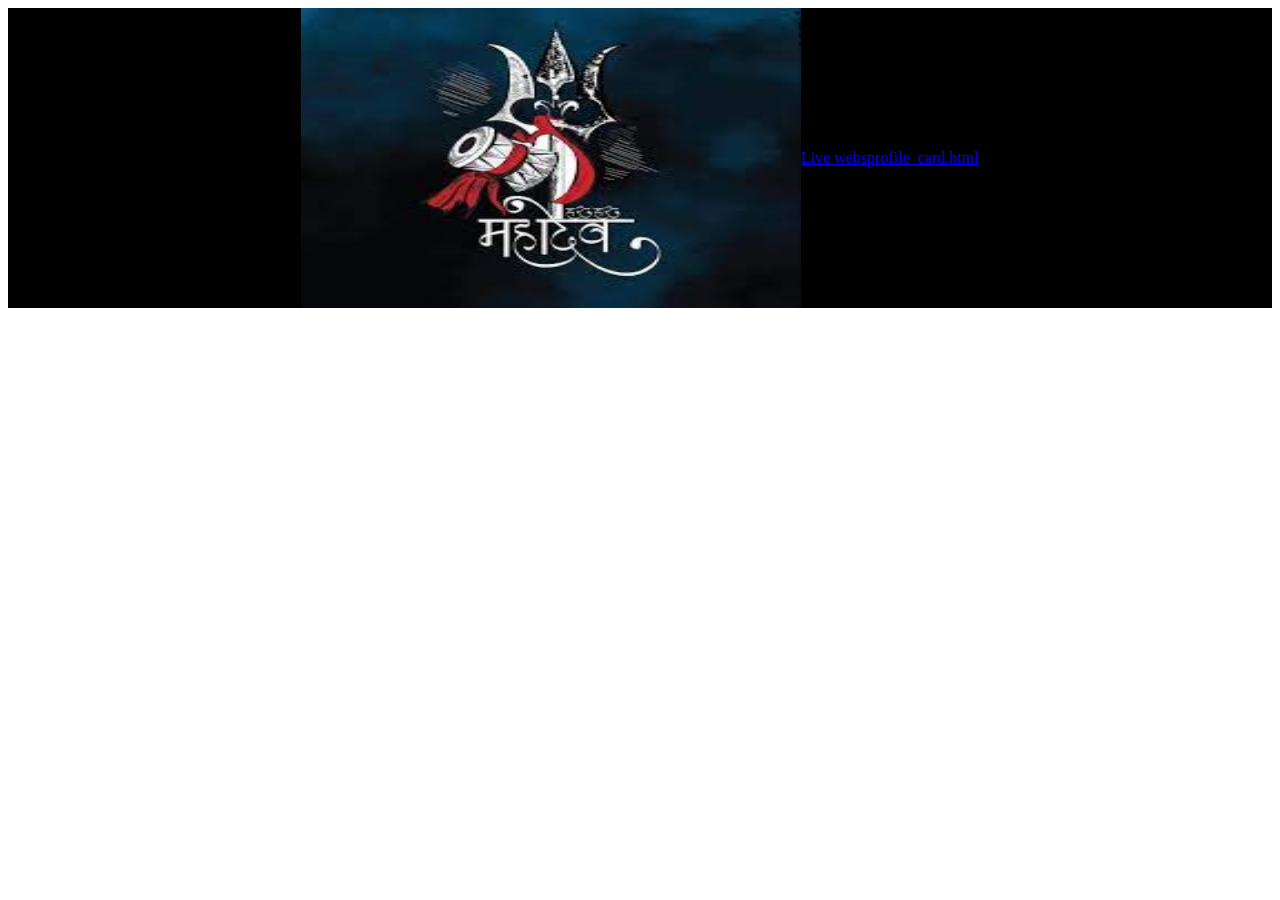
<file: index.html>
<!DOCTYPE html>
<html lang="en">
  <head>
    <meta charset="UTF-8" />
    <meta name="viewport" content="width=device-width, initial-scale=1.0" />
    <title>Document</title>
    <style>
        .container{
            width: 100%;
            height: 100%;
            display: flex;
            justify-content: center;
            align-items: center;
            background-color: black;
        }
        .card{
            width: 500px;
            height: 300px;
            position: relative;
            overflow: hidden;
        }
        .card>img{
            width: 100%;
            height: 100%;
            transition: all 0.9s;
        }
        .content{
            position: absolute;
            bottom: -110px;
            left: 10px;
            color: wheat;
            transition: all 0.9s;
        }
        .card:hover .content{
            bottom: 10px;
        }
        .card:hover img{
            filter: brightness(40%);
        }
    </style>
  </head>
  <body>
    <div class="container">
      <div class="card">
        <img
          src="[data-uri]"
          alt=""
        />
        <div class="content">
          <h1>Har har Mahadev</h1>
          <p>
            Lorem, ipsum dolor sit amet consectetur adipisicing elit. In
            voluptas veritatis, accusamus deserunt ducimus neque sed at odio
            animi architecto.
          </p>
        </div>
      </div>
      <a href="./E-commerce/index.html">Live webs</a>
      
         <a href="profile_card.html">profile_card.html
       </a>
      
    </div>
  </body>
</html>
</file>
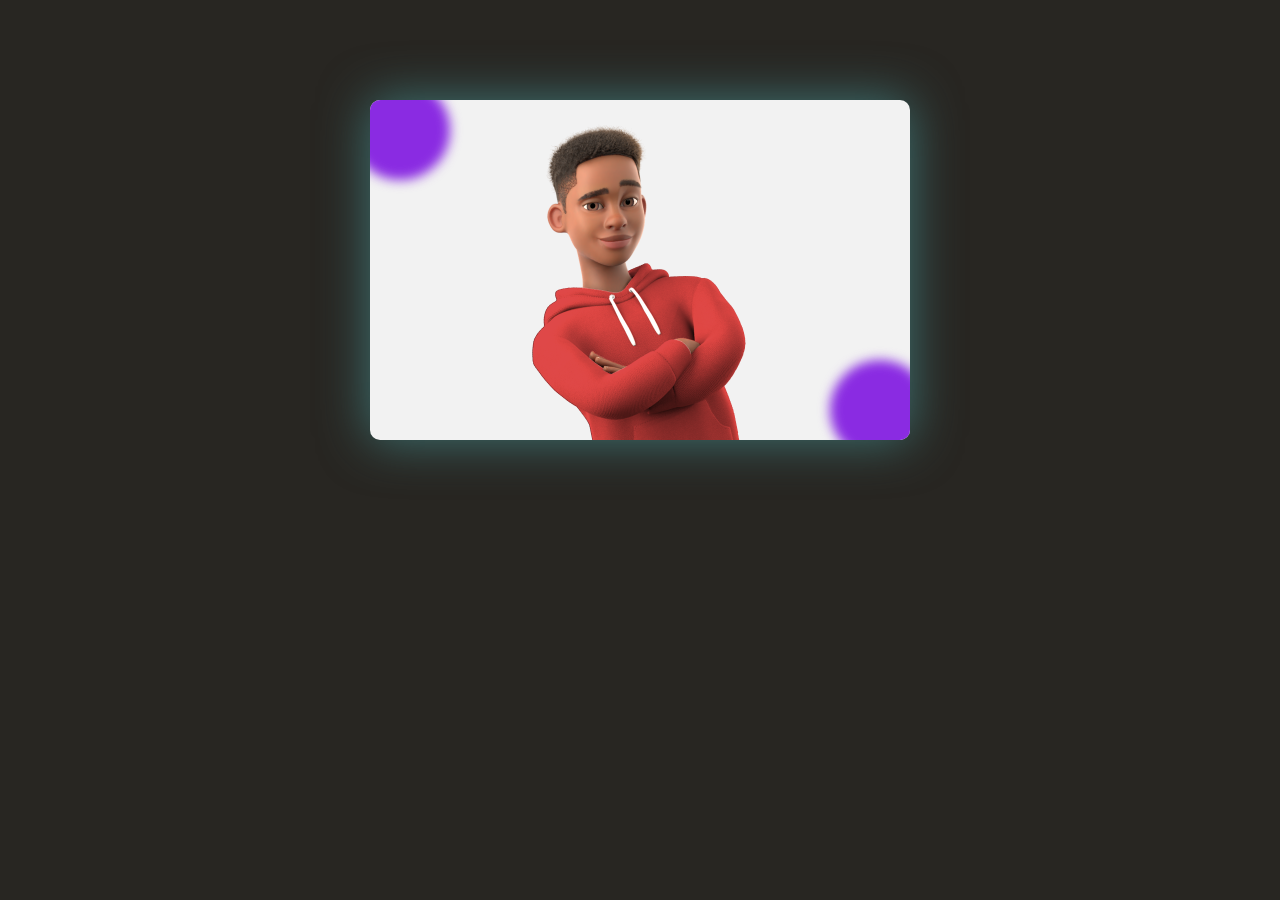
<file: profile_card.html>
<!DOCTYPE html>
<html lang="en">
  <head>
    <meta charset="UTF-8" />
    <meta name="viewport" content="width=device-width, initial-scale=1.0" />
    <title>Profile Card</title>
    <link
      rel="stylesheet"
      href="https://cdnjs.cloudflare.com/ajax/libs/font-awesome/6.5.1/css/all.min.css"
      integrity="sha512-DTOQO9RWCH3ppGqcWaEA1BIZOC6xxalwEsw9c2QQeAIftl+Vegovlnee1c9QX4TctnWMn13TZye+giMm8e2LwA=="
      crossorigin="anonymous"
      referrerpolicy="no-referrer"
    />

    <style>
      *{
        cursor: url("./pointer.png"), default;
      }
      body {
        background-color: rgb(40, 38, 34);
      }
      .container {
        width: 100%;
        height: 100%;
      }
      .card {
        width: 500px;
        height: 300px;
        background-color: #f2f2f2;
        border-radius: 10px;
        box-shadow: 0px 0px 50px rgb(63, 118, 118);
        display: flex;
        justify-content: space-around;
        align-items: center;
        padding: 20px;
        position: relative;
        overflow: hidden;
        margin: 0px auto;
        margin-top: 100px;
        transition: all 0.5s;
      }
      .card:hover {
        width: 500px;
        height: 300px;
        background-color: #0000008e;
        border-radius: 10px;
        box-shadow: 0px 0px 50px aqua;
        display: flex;
        justify-content: space-around;
        align-items: center;
        padding: 20px;
        position: relative;
        overflow: hidden;
        margin: 0px auto;
        margin-top: 100px;
      }
      .rounded-1 {
        position: absolute;
        top: -20px;
        left: -20px;
        background-color: blueviolet;
        width: 100px;
        height: 100px;
        border-radius: 100%;
        filter: blur(6px);
      }
      .rounded-2 {
        position: absolute;
        bottom: -20px;
        right: -20px;
        background-color: blueviolet;
        width: 100px;
        height: 100px;
        border-radius: 100%;
        filter: blur(6px);
      }
      .content {
        position: absolute;
        bottom: -120px;
        left: 0;
        background-image: linear-gradient(
          to right,
          rgba(0, 0, 0, 0.233),
          rgba(137, 137, 137, 0.61)
        );
        width: 100%;
        transition: all 0.9s;
      }
      .content:hover {
        bottom: 0px;
        background-image: linear-gradient(
          to right,
          rgb(255, 255, 255),
          rgba(156, 156, 156, 0.61)
        );
      }
      .arrow {
        text-align: center;
        margin: 15px;
        color: white;
        font-size: large;
      }
    </style>
  </head>
  <body>
    <div class="container">
      <div class="card">
        <div class="rounded-1"></div>
        <div class="rounded-2"></div>
        <img src="./Standing confident.png" alt="Confident Man" />
        <div class="content">
          <div class="arrow">
            <i class="fa-solid fa-angle-down"></i>
          </div>
          <h1>Madhav Gediya</h1>
          <p>
            Lorem ipsum dolor, sit amet consectetur adipisicing elit. Odio,
            suscipit.
          </p>
          <div>
            <i class="fa-brands fa-square-instagram"></i>
            <i class="fa-brands fa-square-whatsapp"></i>
            <i class="fa-brands fa-square-facebook"></i>
          </div>
        </div>
      </div>
    </div>
  </body>
</html>

<!-- <!DOCTYPE html>
<html lang="en">
  <head>
    <meta charset="UTF-8" />
    <meta name="viewport" content="width=device-width, initial-scale=1.0" />
    <title>Profile Card</title>
    <link
      rel="stylesheet"
      href="https://cdnjs.cloudflare.com/ajax/libs/font-awesome/6.5.1/css/all.min.css"
      integrity="sha512-DTOQO9RWCH3ppGqcWaEA1BIZOC6xxalwEsw9c2QQeAIftl+Vegovlnee1c9QX4TctnWMn13TZye+giMm8e2LwA=="
      crossorigin="anonymous"
      referrerpolicy="no-referrer"
    />
    <link rel="preconnect" href="https://fonts.googleapis.com" />
    <link rel="preconnect" href="https://fonts.gstatic.com" crossorigin />
    <link
      href="https://fonts.googleapis.com/css2?family=Inter:wght@300;400;500;600&display=swap"
      rel="stylesheet"
    />

    <style>
      :root {
        --tblr-font-sans-serif: "Inter";
      }
      * {
        cursor: url("./pointer.png"), default;
      }
      body {
        background-color: rgb(40, 38, 34);
      }
      .container {
        width: 100%;
        height: 100%;
      }
      .card {
        width: 500px;
        height: 300px;
        background-color: #f2f2f2;
        border-radius: 10px;
        box-shadow: 0px 0px 50px rgb(63, 118, 118);
        display: flex;
        justify-content: space-around;
        align-items: center;
        padding: 20px;
        position: relative;
        overflow: hidden;
        margin: 0px auto;
        margin-top: 100px;
        transition: all 0.5s;
      }
      .card:hover {
        width: 500px;
        height: 300px;
        background-color: #0000008e;
        border-radius: 10px;
        box-shadow: 0px 0px 50px aqua;
        display: flex;
        justify-content: space-around;
        align-items: center;
        padding: 20px;
        position: relative;
        overflow: hidden;
        margin: 0px auto;
        margin-top: 100px;
      }
      .rounded-1 {
        position: absolute;
        top: -20px;
        left: -20px;
        background-color: blueviolet;
        width: 100px;
        height: 100px;
        border-radius: 100%;
        filter: blur(6px);
      }
      .rounded-2 {
        position: absolute;
        bottom: -20px;
        right: -20px;
        background-color: blueviolet;
        width: 100px;
        height: 100px;
        border-radius: 100%;
        filter: blur(6px);
      }
      .content {
        position: absolute;
        bottom: -120px;
        left: 0;
        background-image: linear-gradient(
          to right,
          rgba(0, 0, 0, 0.233),
          rgba(137, 137, 137, 0.61)
        );
        width: 100%;
        transition: all 0.9s;
      }
      .content:hover {
        bottom: 0px;
        background-image: linear-gradient(
          to right,
          rgb(255, 255, 255),
          rgba(156, 156, 156, 0.61)
        );
      }
      .arrow {
        text-align: center;
        margin: 15px;
        color: white;
        font-size: large;
      }
    </style>
  </head>
  <body>
    <div class="container">
      <div class="card">
        <div class="rounded-1"></div>
        <div class="rounded-2"></div>
        <img src="./Standing confident.png" alt="Confident Man" />
        <div class="content">
          <div class="arrow">
            <i class="fa-solid fa-angle-down"></i>
          </div>
          <h1>Madhav Gediya</h1>
          <p>
            Lorem ipsum dolor, sit amet consectetur adipisicing elit. Odio,
            suscipit.
          </p>
          <div>
            <i class="fa-brands fa-square-instagram"></i>
            <i class="fa-brands fa-square-whatsapp"></i>
            <i class="fa-brands fa-square-facebook"></i>
          </div>
        </div>
      </div>
    </div>
  </body>
</html> -->
</file>
